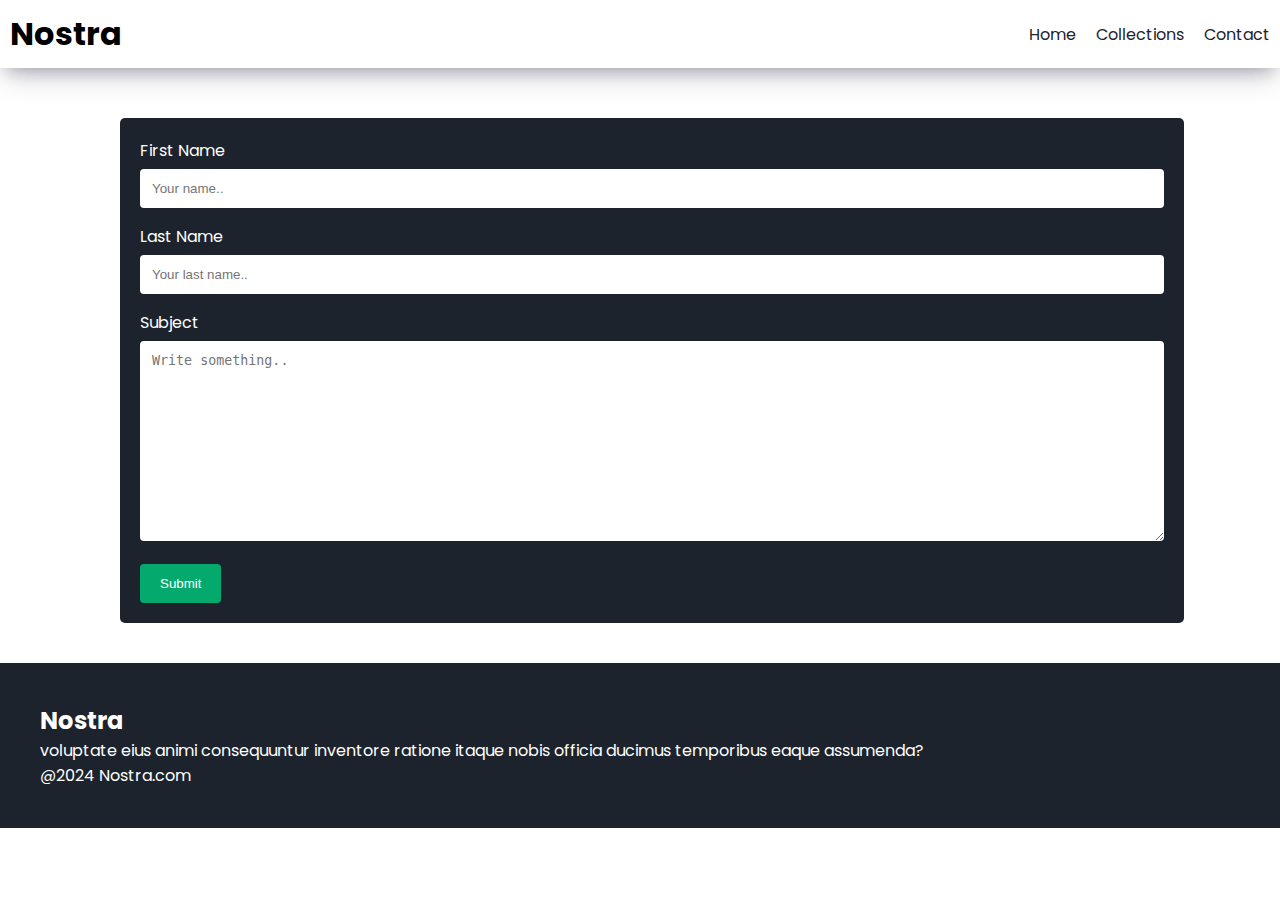
<file: contact.html>
<!DOCTYPE html>
<html lang="en">

<head>
    <meta charset="UTF-8">
    <meta name="viewport" content="width=device-width, initial-scale=1.0">
    <title>Nostra</title>
    <link rel="stylesheet" href="style.css">
    <link rel="preconnect" href="https://fonts.googleapis.com">
    <link rel="preconnect" href="https://fonts.gstatic.com" crossorigin>
    <link href="https://fonts.googleapis.com/css2?family=Poppins&display=swap" rel="stylesheet">
    <link rel="stylesheet" href="https://cdnjs.cloudflare.com/ajax/libs/font-awesome/6.5.1/css/all.min.css"
        integrity="sha512-DTOQO9RWCH3ppGqcWaEA1BIZOC6xxalwEsw9c2QQeAIftl+Vegovlnee1c9QX4TctnWMn13TZye+giMm8e2LwA=="
        crossorigin="anonymous" referrerpolicy="no-referrer" />
</head>

<body>
    <nav class="navbar">
        <h1>Nostra</h1>
        <div class="navLinks">
            <p class="navLink"><a href="index.html">Home</a></p>
            <p class="navLink"><a href="collection.html">Collections</a></p>
            <p class="navLink"><a href="contact.html">Contact</a></p>
        </div>
        <div class="toggleMenu">
            <i class="fa-solid fa-bars"></i>
        </div>
    </nav>

    <!-- Side Nav -->
    <div class="side-nav">
        <p class="cross" style="text-align: right;"><i class="fa-solid fa-xmark"></i></p>
        <div class="side-navLinks">
            <p class="navLink"><a href="index.html">Home</a></p>
            <p class="navLink"><a href="collection.html">Collections</a></p>
            <p class="navLink"><a href="contact.html">Contact</a></p>
        </div>
    </div>

    <!-- contact form -->
    <div class="op">
        <div class="container">
            <form action="action_page.php">

                <label for="fname">First Name</label>
                <input type="text" id="fname" name="firstname" placeholder="Your name..">

                <label for="lname">Last Name</label>
                <input type="text" id="lname" name="lastname" placeholder="Your last name..">



                <label for="subject">Subject</label>
                <textarea id="subject" name="subject" placeholder="Write something.." style="height:200px"></textarea>

                <input type="submit" value="Submit">

            </form>
        </div>
    </div>


    <!-- Footer -->
    <div class="footer">
        <div class="footercontainer">
            <h2>Nostra</h2>
            <p>voluptate eius animi consequuntur inventore ratione itaque nobis officia ducimus temporibus eaque
                assumenda?</p>
            <div class="iconfoot">
                <i class="fa-brands fa-instagram" style="color: white;"></i>
                <i class="fa-brands fa-facebook" style="color: white;"></i>
                <i class="fa-brands fa-youtube" style="color: white;"></i>

            </div>

        </div>
        <p>@2024 Nostra.com</p>
    </div>

    <script src="app.js"></script>
</body>

</html>
</file>
<file: style.css>
* {
    padding: 0;
    margin: 0;
}

body {
    font-family: "Poppins", sans-serif;
}

.navbar {
    display: flex;
    justify-content: space-between;
    align-items: center;
    padding: 10px;
    box-shadow: rgba(50, 50, 93, 0.25) 0px 13px 27px -5px, rgba(0, 0, 0, 0.3) 0px 8px 16px -8px;
}

.navLinks {
    display: flex;
    column-gap: 20px;
}

.navLinks a {
    color: #1d232c;
    text-decoration: none;
}

.navLinks a:hover {
    text-decoration: underline;
}

.toggleMenu {
    display: none;
}

/* Media Query------------------------------------------- */
@media screen and (max-width: 700px) {
    .toggleMenu {
        display: block;
    }

    .navLinks {
        display: none;
    }

    .header {
        flex-direction: column;
    }

    /* 
    .imgheader {
        display: none;
    } */

    .serCont2 {
        flex-direction: column;
    }

    .serCont1 div {
        display: none;
    }

    .new-arrival-container {
        flex-basis: 50%;
    }
}

/* --------------------------------------------------------- */
.side-nav {
    background-color: #1d232c;
    width: 50%;
    height: 100%;
    position: fixed;
    top: 0;
    left: -60%;
    padding: 20px;
    color: white;
    transition: 1s;
}

.side-navLink {
    margin-bottom: 20px;
}

.side-navLink a {
    color: white;
    text-decoration: none;
}

.side-navLink a:hover {

    text-decoration: underline;
}

.header {
    display: flex;
    justify-content: center;
    align-items: center;
    gap: 50px;
    padding: 50px;
}

.headerBTN {
    background-color: #1d232c;
    color: white;
    padding: 10px 20px 10px 20px;
    border: none;
    border-radius: 10px;
    margin-top: 10px;
    cursor: pointer;
}

.serviceSection {
    padding: 20px;
}

.serCont1 {
    display: flex;
    justify-content: space-between;
    align-items: center;
}

.serCont2 {
    display: flex;
    justify-content: space-between;
    align-items: center;
    gap: 10px;
    margin-top: 20px;
}

.serCont2 div {
    background-color: #f2f4f7;
    border-radius: 10px;
    padding: 20px;
}

.new-arrival {
    display: flex;
    justify-content: space-around;
    flex-wrap: wrap;
}

.new-arrival-container {
    position: relative;
    flex-basis: 20%;
}

.new-arrival-container button {
    padding: 5px 10px 5px 10px;
    border: none;
    border-radius: 5px;
    color: #1d232c;
    position: absolute;
    left: 18%;
    top: 50%;
}

.news {
    display: flex;
    flex-direction: column;
    justify-content: center;
    align-items: center;
    margin-top: 40px;
}

.news input {
    padding: 11px;
    width: 80vw;
    border: 3px solid black;
    margin-bottom: 10px;
    margin-top: 10px;
}

.news button {
    background-color: #1d232c;
    color: white;
    border-radius: 10px;
    border: none;
    padding: 10px 20px 10px 20px;
    margin-top: 10px;
}

.footer {
    margin-top: 40px;
    background-color: #1d232c;
    color: white;
    padding: 40px;
}

.product-section {
    margin: 20px;
}

.product-search {
    width: 80%;
    border: solid black 2px;
    border-radius: 20px;
    display: flex;
    justify-content: space-between;
    padding: 10px;
    align-items: center;
    margin: auto;
}

.product-search input {
    border: none;
    background-color: transparent;
    width: 100%;
}

.product-search input:focus {
    outline: none;
}

.products {
    padding: 20px;
    display: flex;
    flex-wrap: wrap;
    gap: 10px;
    justify-content: space-around;
    margin-top: 40px;
}

.product-box {
    text-align: center;
    flex-basis: 20%;
}

.product-box img {
    border-radius: 10px;
}

.outer-container {
    background-color: #1d232c;
    margin: 50px;
    padding: 50px;
    border-radius: 10px;
    display: flex;
}

.outer-container h1,
label {
    color: white;

}

#inp {
    border: none;
    width: 80%;
    padding: 10px;
}


/* For form */

input[type=text],
select,
textarea {
    width: 100%;
    padding: 12px;
    border: none;
    border-radius: 4px;
    box-sizing: border-box;
    margin-top: 6px;
    margin-bottom: 16px;
    resize: vertical
}

input[type=submit] {
    background-color: #04AA6D;
    color: white;
    padding: 12px 20px;
    border: none;
    border-radius: 4px;
    cursor: pointer;
}

input[type=submit]:hover {
    background-color: #45a049;
}



.container {
    border-radius: 5px;
    background-color: #1d232c;
    padding: 20px;
    width: 80%;
    margin-left: 120px;
    margin-top: 50px;

}

.container input:focus {
    outline: none;
}

.container textarea:focus {
    outline: none;
}
</file>
